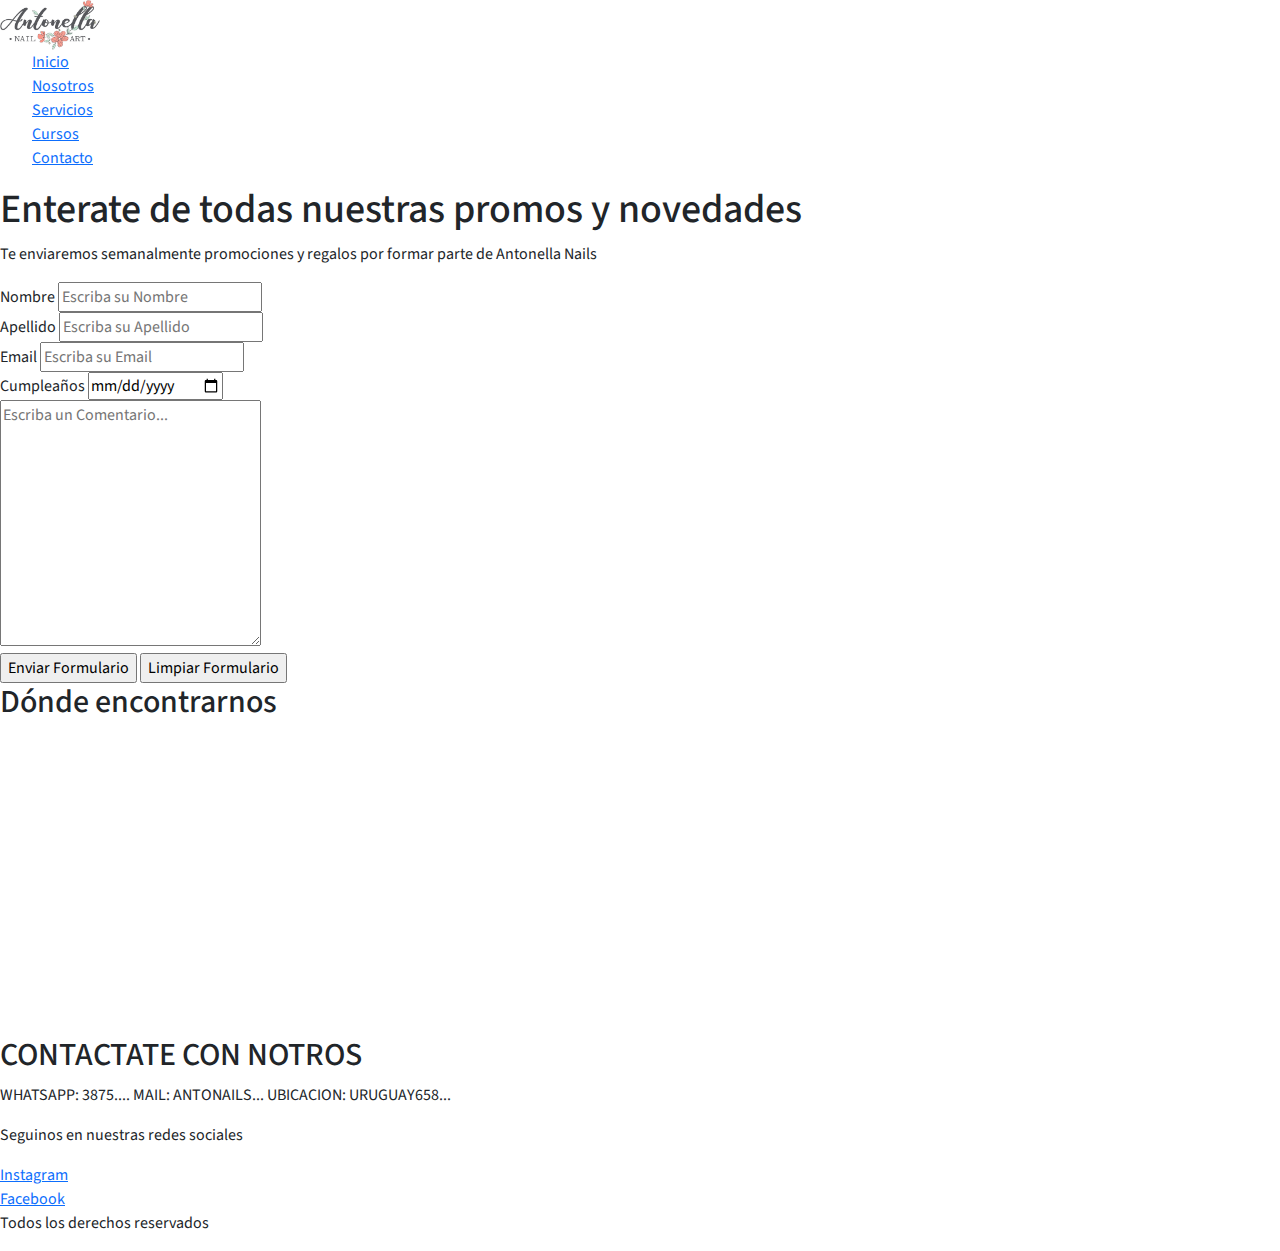
<file: pages/contacto.html>
<!DOCTYPE html>
<html lang="es">
    <head>
        <meta charset="UTF-8">
        <meta http-equiv="X-UA-Compatible" content="IE=edge">
        <meta name="viewport" content="width=device-width, initial-scale=1.0">
        <title>Antonella Nails</title>
        <!--favicon-->
        <link rel="shortcut icon" href="../favicon.ico" type="image/x=icon">
        <!--bootstrap-->
        <link href="../css/bootstrap.min.css" rel="stylesheet">

        <!--estilos-->
        <link rel="stylesheet" href="../css/estilos.css">
    </head>
    <body>
        <header>
            <img src="../assets/img/Antonella Nails Logo.jpg" alt="logo Antonella Nails" width="100px">

            <nav>
                <ul> 
            
                    <li>
                        <a href="../index.html">Inicio</a>
                    </li>
                    <li>
                        <a href="./nosotros.html">Nosotros</a>
                    </li>
                    <li>
                        <a href="./servicios.html">Servicios</a>
                    </li>
                    <li>
                        <a href="./cursos.html">Cursos</a>
                    </li>
                    <li>
                        <a href="#">Contacto</a>
                    </li>
            </ul>
            </nav>

        </header>
        <main>
            <section>
                 <h1>Enterate de todas nuestras promos y novedades</h1>
                 <p>Te enviaremos semanalmente promociones y regalos por formar parte de Antonella Nails</p>
                 <div>
                    <form action="">
                        <div>
                            <label for="">Nombre</label required>
                            <input type="text" placeholder="Escriba su Nombre">
                        
                        </div>
                         <div>
                            <label for="">Apellido</label>
                            <input type="text" placeholder="Escriba su Apellido">

                        </div>
                        <div>
                            <label for="">Email</label required>
                            <input type="email" placeholder="Escriba su Email">
                        </div>
                        <div>
                            <label for="">Cumpleaños</label required>
                            <input type="date" placeholder="Indica tu fecha de Cumpleaños">
                        </div>
                        <div>
                            <textarea cols="30" rows="10" placeholder="Escriba un Comentario..."></textarea>
                        </div>
                        <div>
                            <input type="submit" value="Enviar Formulario">
                            <input type="reset" value="Limpiar Formulario">
                        </div>
                    </form>
                 </div>
                   
            </section>
            <section>
                <h2>Dónde encontrarnos</h2>
                <iframe src="https://www.google.com/maps/embed?pb=!1m18!1m12!1m3!1d3622.3009650048725!2d-65.42844798484434!3d-24.785145813803297!2m3!1f0!2f0!3f0!3m2!1i1024!2i768!4f13.1!3m3!1m2!1s0x941bc3b00c573f5f%3A0x618ae6188a671d22!2sAntonella%20Nails%20Art!5e0!3m2!1ses-419!2sar!4v1676773189137!5m2!1ses-419!2sar" width="400" height="300" style="border:0;" allowfullscreen="" loading="lazy" referrerpolicy="no-referrer-when-downgrade"></iframe>
             </section>
             <section>
                <h2>CONTACTATE CON NOTROS</h2>
                <p>WHATSAPP: 3875....
                   MAIL: ANTONAILS...
                   UBICACION: URUGUAY658...
                </p>
                
             </section>


        </main>
        <footer>
            <p>Seguinos en nuestras redes sociales</p>
            <div>
                <li> 
                    <a href="https://www.instagram.com/antonailsart/?hl=es" target="_blank" >Instagram</a>
                </li>
            </div>
                <li>
                    <a href="https://www.facebook.com/antonella.nails2/?locale=es_LA>" target="_blank" >Facebook</a>
                </li>
             <p>Todos los derechos reservados</p> 
        </footer>

        <!--js de bs-->
        <script src="../js/bootstrap.bundle.min.js"></script> 

        
    </body>
</html>
</file>
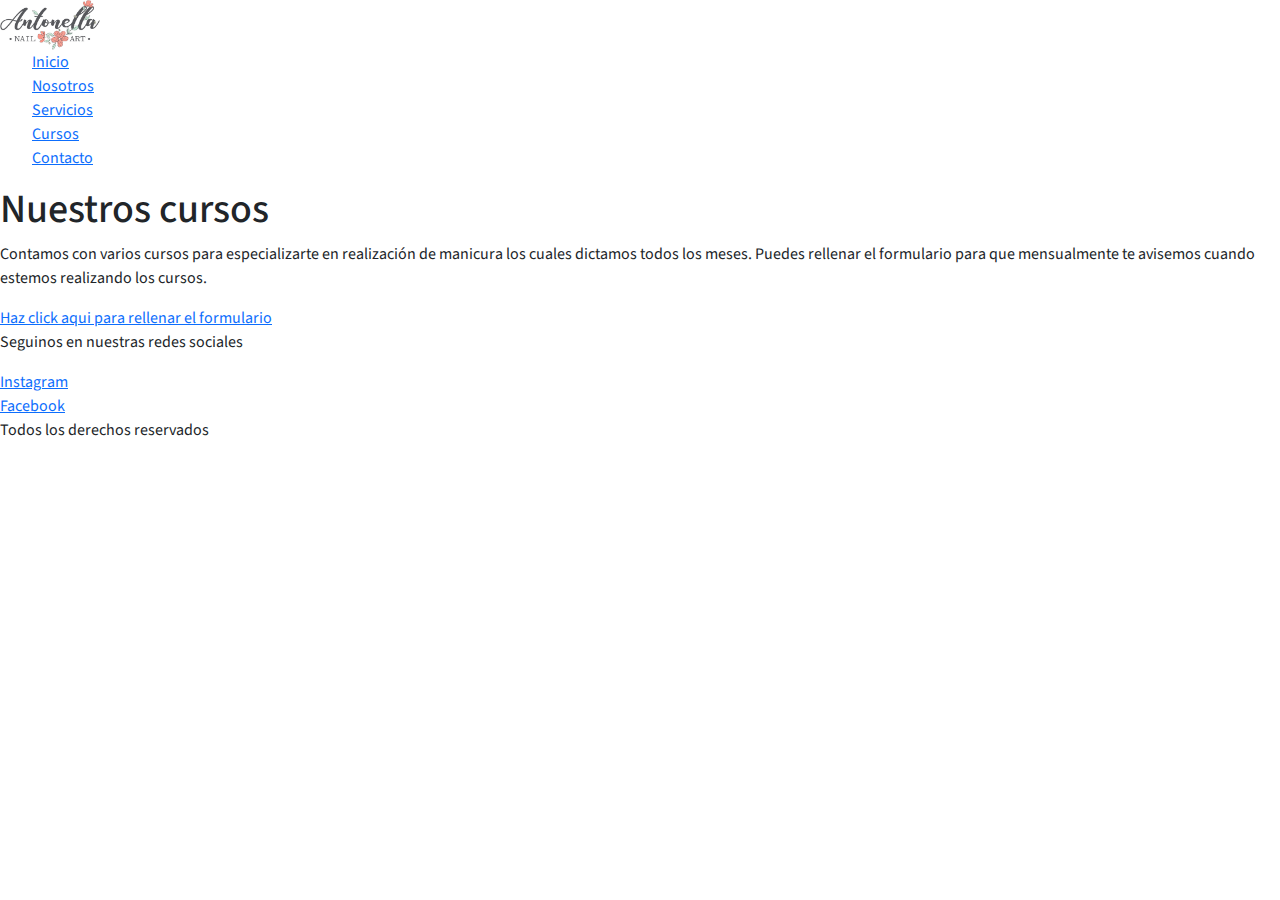
<file: pages/cursos.html>
<!DOCTYPE html>
<html lang="es">
    <head>
        <meta charset="UTF-8">
        <meta http-equiv="X-UA-Compatible" content="IE=edge">
        <meta name="viewport" content="width=device-width, initial-scale=1.0">
        <title>Antonella Nails</title>
        <!--favicon-->
        <link rel="shortcut icon" href="../favicon.ico" type="image/x=icon">
        <!-- bootstrap-->
        <link href="../css/bootstrap.min.css" rel="stylesheet">


          <!--estilos-->
            <link rel="stylesheet" href="../css/estilos.css">
    </head>
    <body>
        <header>
            <div>
                <img src="../assets/img/Antonella Nails Logo.jpg" alt="logo Antonella Nails" width="100px">
            </div>

            <nav>
                <ul> 
            
                    <li>
                        <a href="../index.html">Inicio</a>
                    </li>
                    <li>
                        <a href="./nosotros.html">Nosotros</a>
                    </li>
                    <li>
                        <a href="./servicios.html">Servicios</a>
                    </li>
                    <li>
                        <a href="#">Cursos</a>
                    </li>
                    <li>
                        <a href="./contacto.html">Contacto</a>
                    </li>
            </ul>
            </nav>

        </header>
        <main>
            <h1>Nuestros cursos</h1>
            <p>Contamos con varios cursos para especializarte en realización de manicura los cuales dictamos todos los meses.
                Puedes rellenar el formulario para que mensualmente te avisemos cuando estemos realizando los cursos.
            </p>
            <li>
                <a href="./contacto.html">Haz click aqui para rellenar el formulario</a>
            </li>

        </main>
        <footer>
            <p>Seguinos en nuestras redes sociales</p>
                <div>
                    <li> 
                        <a href="https://www.instagram.com/antonailsart/?hl=es" target="_blank" >Instagram</a>
                    </li>
                </div>
                    <li>
                        <a href="https://www.facebook.com/antonella.nails2/?locale=es_LA>" target="_blank" >Facebook</a>
                    </li>
                 <p>Todos los derechos reservados</p>  
        </footer>
        <!--jv de bs-->
        <script src="../js/bootstrap.bundle.min.js"></script>

    </body>
</html>
</file>
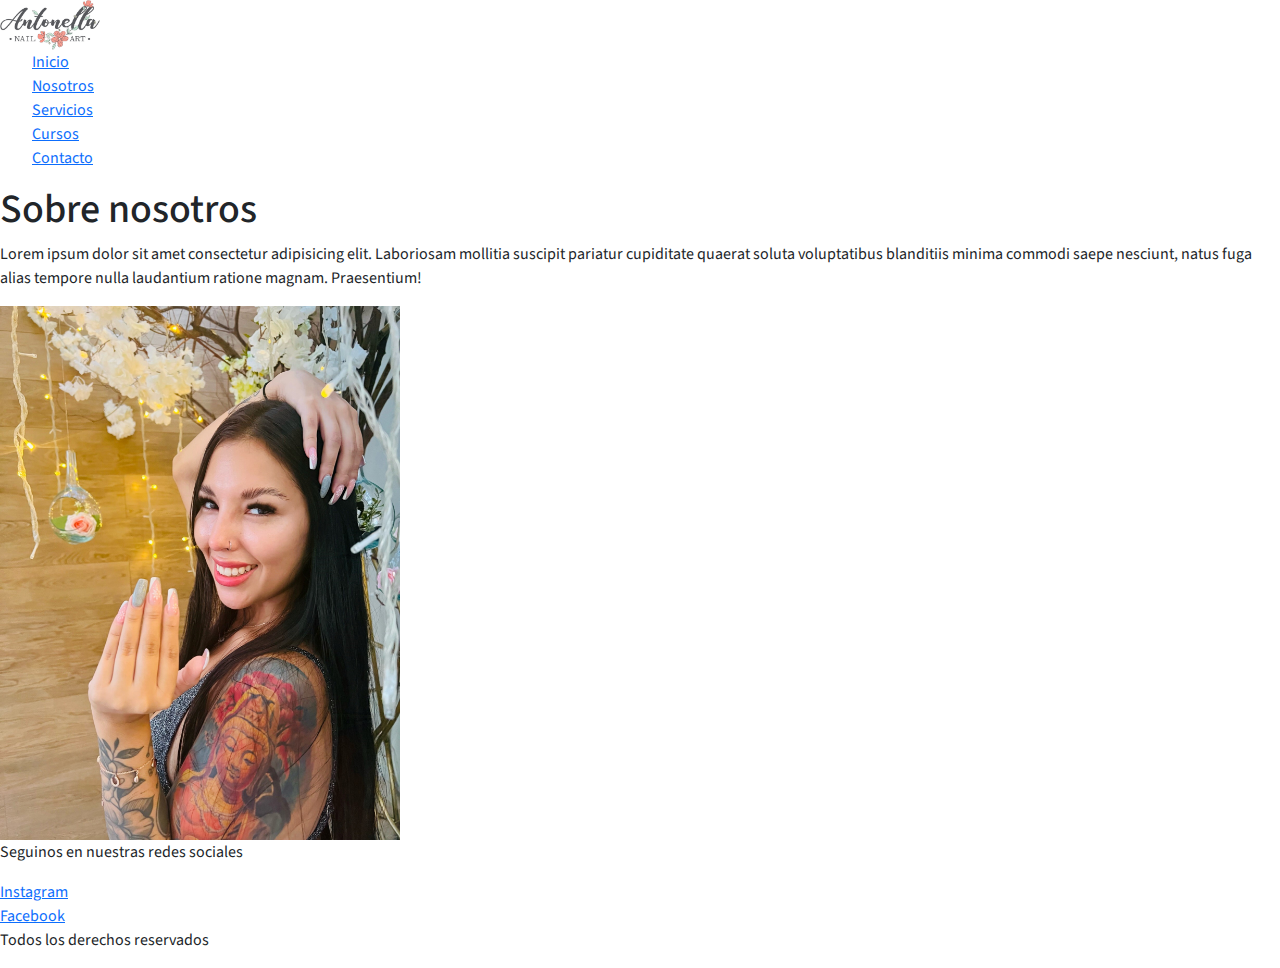
<file: pages/nosotros.html>
<!DOCTYPE html>
<html lang="es">
    <head>
        <meta charset="UTF-8">
        <meta http-equiv="X-UA-Compatible" content="IE=edge">
        <meta name="viewport" content="width=device-width, initial-scale=1.0">
        <title>Antonella Nails</title>
        <!--favicon-->
        <link rel="shortcut icon" href="../favicon.ico" type="image/x=icon">
        <!--bootstrap-->
        <link href="../css/bootstrap.min.css" rel="stylesheet">


      <!--estilos-->
       <link rel="stylesheet" href="../css/estilos.css">
    </head>
    <body>
        <header>
            <img src="../assets/img/Antonella Nails Logo.jpg" alt="logo Antonella Nails" width="100px">

            <nav>
                <ul> 
            
                    <li>
                        <a href="../index.html">Inicio</a>
                    </li>
                    <li>
                        <a href="#">Nosotros</a>
                    </li>
                    <li>
                        <a href="./servicios.html">Servicios</a>
                    </li>
                    <li>
                        <a href="./cursos.html">Cursos</a>
                    </li>
                    <li>
                        <a href="./contacto.html">Contacto</a>
                    </li>
            </ul>

        </header>
        <main>
            <h1>Sobre nosotros</h1>
            <p>Lorem ipsum dolor sit amet consectetur adipisicing elit. Laboriosam mollitia suscipit pariatur cupiditate quaerat soluta voluptatibus blanditiis minima commodi saepe nesciunt, natus fuga alias tempore nulla laudantium ratione magnam. Praesentium!</p>
            <img src="../assets/img/fotodueña.jpg" alt="imagen dueña salon" width="400">
        </main>
        <footer>
            <p>Seguinos en nuestras redes sociales</p>
                <div>
                    <li> 
                        <a href="https://www.instagram.com/antonailsart/?hl=es" target="_blank" >Instagram</a>
                    </li>
                </div>
                    <li>
                        <a href="https://www.facebook.com/antonella.nails2/?locale=es_LA>" target="_blank" >Facebook</a>
                    </li>
                 <p>Todos los derechos reservados</p> 
        </footer>
        <!--jv de bs-->
        <script src="../js/bootstrap.bundle.min.js"></script>

    </body>
</html>
</file>
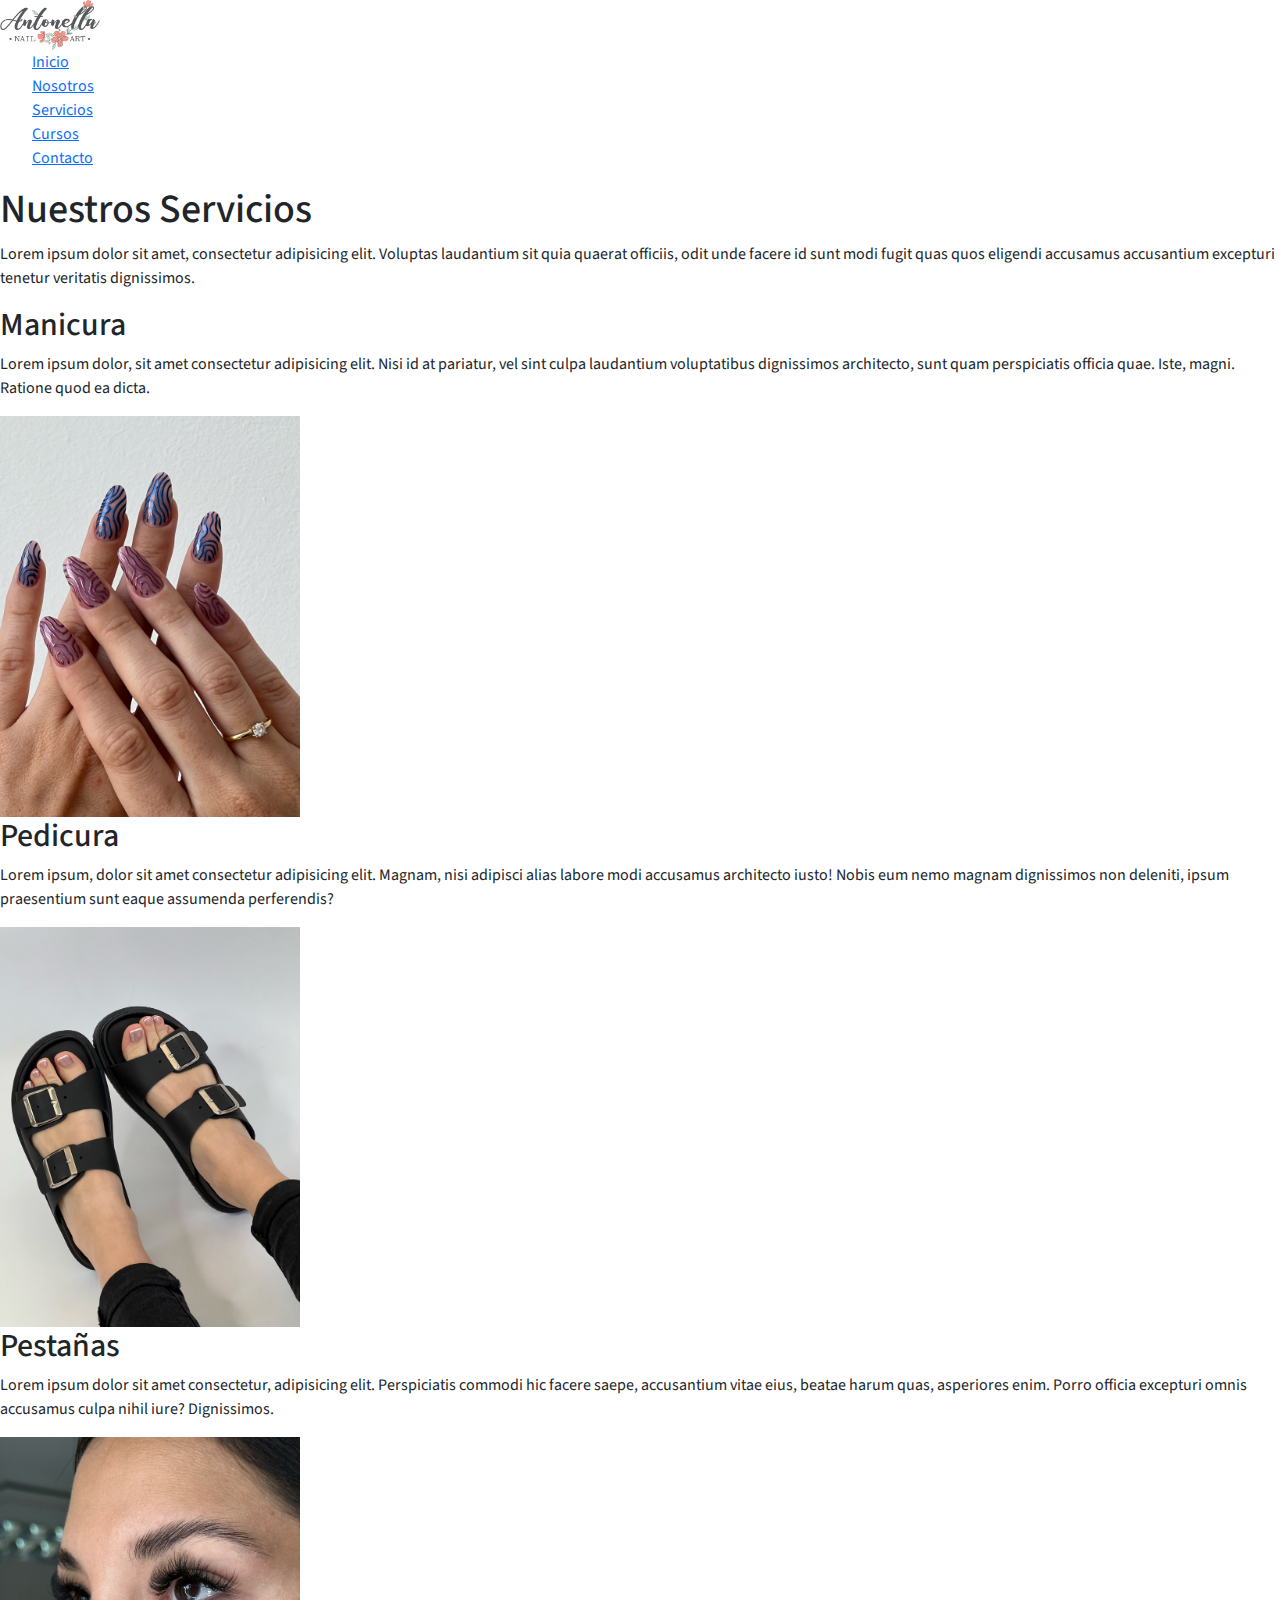
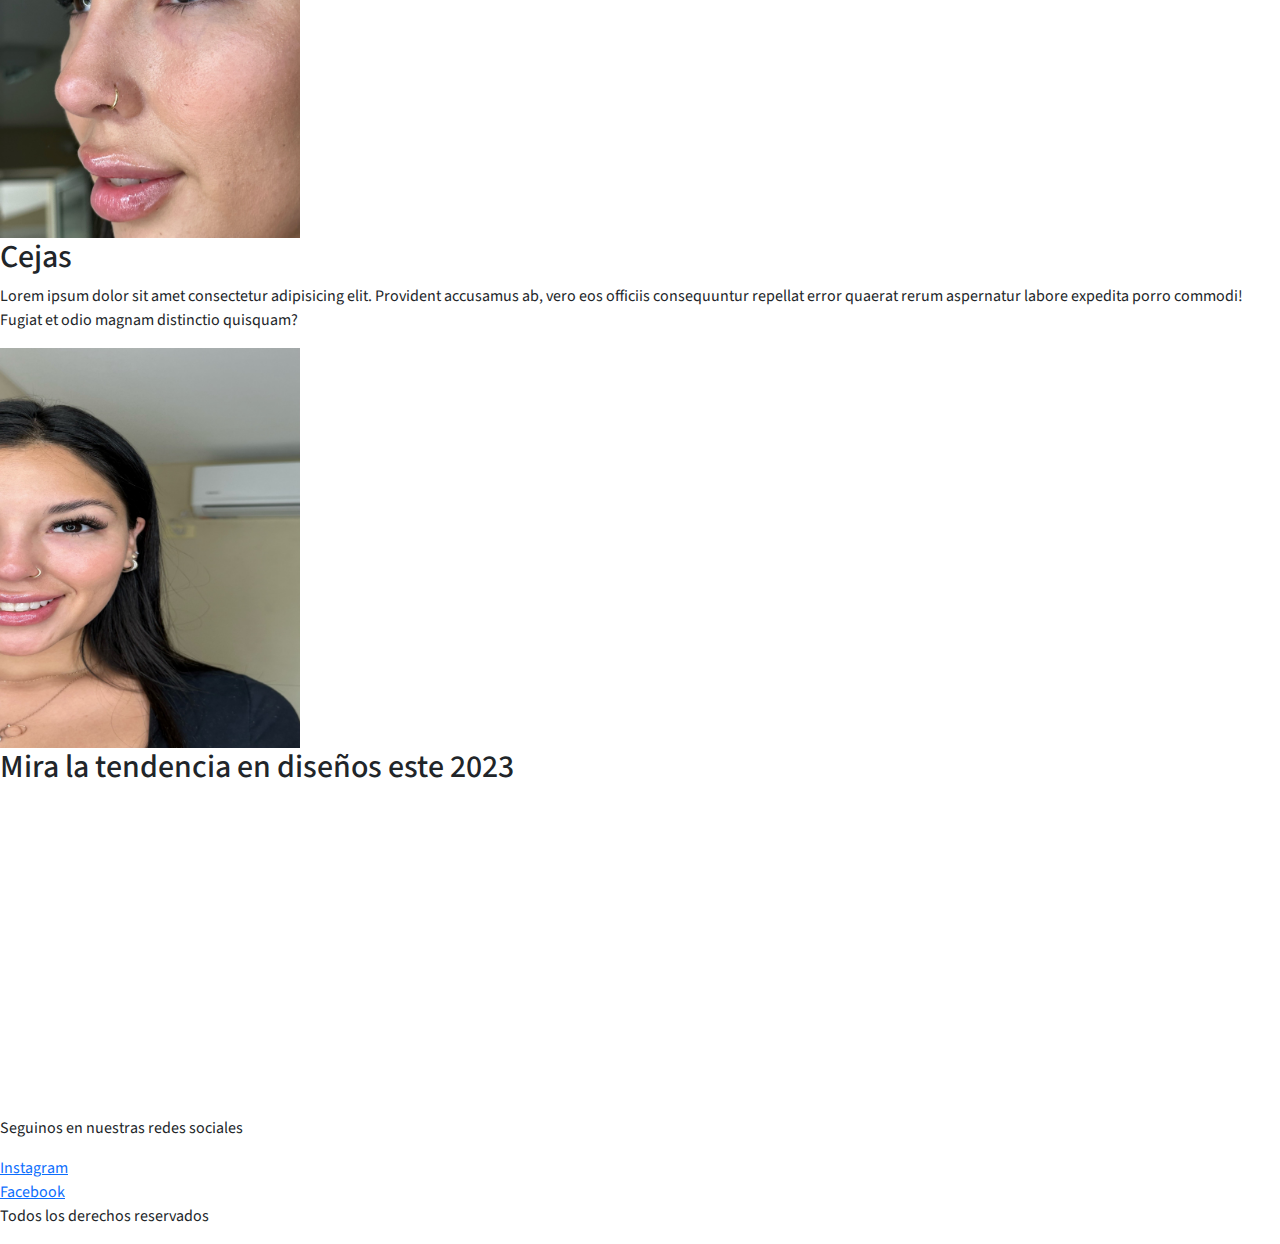
<file: pages/servicios.html>
<!DOCTYPE html>
<html lang="es">
    <head>
        <meta charset="UTF-8">
        <meta http-equiv="X-UA-Compatible" content="IE=edge">
        <meta name="viewport" content="width=device-width, initial-scale=1.0">
        <title>Antonella Nails</title>
        <!--favicon-->
        <link rel="shortcut icon" href="../favicon.ico" type="image/x=icon">
        <!--bootstrap-->
        <link href="../css/bootstrap.min.css" rel="stylesheet">

        <!--estilos-->
        <link rel="stylesheet" href="../css/estilos.css">
    </head>
    <body>
        <header>
            <img src="../assets/img/Antonella Nails Logo.jpg" alt="logo Antonella Nails" width="100px">

            <nav>
                <ul> 
            
                    <li>
                        <a href="../index.html">Inicio</a>
                    </li>
                    <li>
                        <a href="./nosotros.html">Nosotros</a>
                    </li>
                    <li>
                        <a href="#">Servicios</a>
                    </li>
                    <li>
                        <a href="./cursos.html">Cursos</a>
                    </li>
                    <li>
                        <a href="./contacto.html">Contacto</a>
                    </li>
            </ul>
            </nav>

        </header>
        <main>
            <h1>Nuestros Servicios</h1>
            <p>Lorem ipsum dolor sit amet, consectetur adipisicing elit. Voluptas laudantium sit quia quaerat officiis, odit unde facere id sunt modi fugit quas quos eligendi accusamus accusantium excepturi tenetur veritatis dignissimos.</p>
             <section>
                <h2>Manicura</h2>
                <p>Lorem ipsum dolor, sit amet consectetur adipisicing elit. Nisi id at pariatur, vel sint culpa laudantium voluptatibus dignissimos architecto, sunt quam perspiciatis officia quae. Iste, magni. Ratione quod ea dicta.</p>
                <img src="../assets/img/imagenmanicura.jpg" alt="imagen manciura mujer" width="300px">
             </section>
             <section>
                <h2>Pedicura</h2>
                <p>Lorem ipsum, dolor sit amet consectetur adipisicing elit. Magnam, nisi adipisci alias labore modi accusamus architecto iusto! Nobis eum nemo magnam dignissimos non deleniti, ipsum praesentium sunt eaque assumenda perferendis?</p>
                <img src="../assets/img/fotopedicura.jpg" alt="imagen pedicura mujer" width="300px">
             </section>
             <section>
                <h2>Pestañas</h2>
                <p>Lorem ipsum dolor sit amet consectetur, adipisicing elit. Perspiciatis commodi hic facere saepe, accusantium vitae eius, beatae harum quas, asperiores enim. Porro officia excepturi omnis accusamus culpa nihil iure? Dignissimos.</p>
                <img src="../assets/img/imagenpestañas.jpg" alt="imagen pestañas mujer" width="300px">
             </section>
             <section>
                <h2>Cejas</h2>
                <p>Lorem ipsum dolor sit amet consectetur adipisicing elit. Provident accusamus ab, vero eos officiis consequuntur repellat error quaerat rerum aspernatur labore expedita porro commodi! Fugiat et odio magnam distinctio quisquam?</p>
                <img src="../assets/img/imagencejas.jpg" alt="imagen cejas mujer" width="300px">
             </section>
            <section>
                <h2>Mira la tendencia en diseños este 2023</h2>
                <iframe width="560" height="315" src="https://www.youtube.com/embed/5uCjVe2vV-c" title="YouTube video player" frameborder="0" allow="accelerometer; autoplay; clipboard-write; encrypted-media; gyroscope; picture-in-picture; web-share" allowfullscreen></iframe>
            </section>

        </main>
        <footer>
            <p>Seguinos en nuestras redes sociales</p>
                <div>
                    <li> 
                        <a href="https://www.instagram.com/antonailsart/?hl=es" target="_blank" >Instagram</a>
                    </li>
                </div>
                    <li>
                        <a href="https://www.facebook.com/antonella.nails2/?locale=es_LA>" target="_blank" >Facebook</a>
                    </li>
                 <p>Todos los derechos reservados</p> 
        </footer>
        <!-- jv de bs-->
        <script src="../js/bootstrap.bundle.min.js"></script>

        
    </body>
</html>
</file>
<file: css/estilos.css>
@import url('https://fonts.googleapis.com/css2?family=Source+Sans+3:wght@200;400;600&display=swap');
*{
    font-family: 'Source Sans 3', sans-serif;
    text-decoration: none;
    list-style: none;

}

/*header index*/
.logoIndex{
   text-align: center;  
   margin: 50px;
   
}

.headerIndex{
    text-align: center;
    font-size: 1rem;
    list-style: none;
    text-decoration: none;
    color: black;
}

.navbar-nav{
    margin: 40px;
    display: flex;
    justify-content: center;
    align-items: center;
    background-color: rgb(238, 182, 200);
    border-radius: 10px;
    border: 1px solid rgb(238, 182, 200);
    text-decoration: none;
    list-style-type: none;
    font-family: 'Source Sans 3', sans-serif;
    font-size: 1rem;
}
.nav-item{
    display: inline-block;
    padding: 10px 20px;
    font-size: 1rem;
    font-family: 'Source Sans 3', sans-serif;
    text-decoration: none;
    list-style-type: none;
    color: black;
    list-style: none;
    }


/*main sección index*/

.tituloPrincipalIndex{
    background-image: url("../assets/img/fotoportada.jpg");
    background-size: cover;
    height: 70vh;
    margin: 100px 0px;
}

/* este es el subtitulo */

.container h1{
    text-align: center;
    margin-bottom: 40px;
}

.container img{
    max-width: 100%;
    max-height: 100%;
}

/* estilo main nuestros servicios */

.nuestrosServicios{
    text-align: center;
    font-size: 1.5rem;
    text-decoration: none;
    list-style: none;
    color: black;
    margin: 100px;
}


/*estilos footer*/

.footerPrincipalIndex {
    text-align: center;
    color: black;
    list-style: none;
    background-color: rgb(238, 182, 200);
    font-size: 1rem;
    margin-top: 40px;
}

.divFooterIndex .anclaFooterIndex {
    color: black;
    font-size: 1rem;
}
</file>
